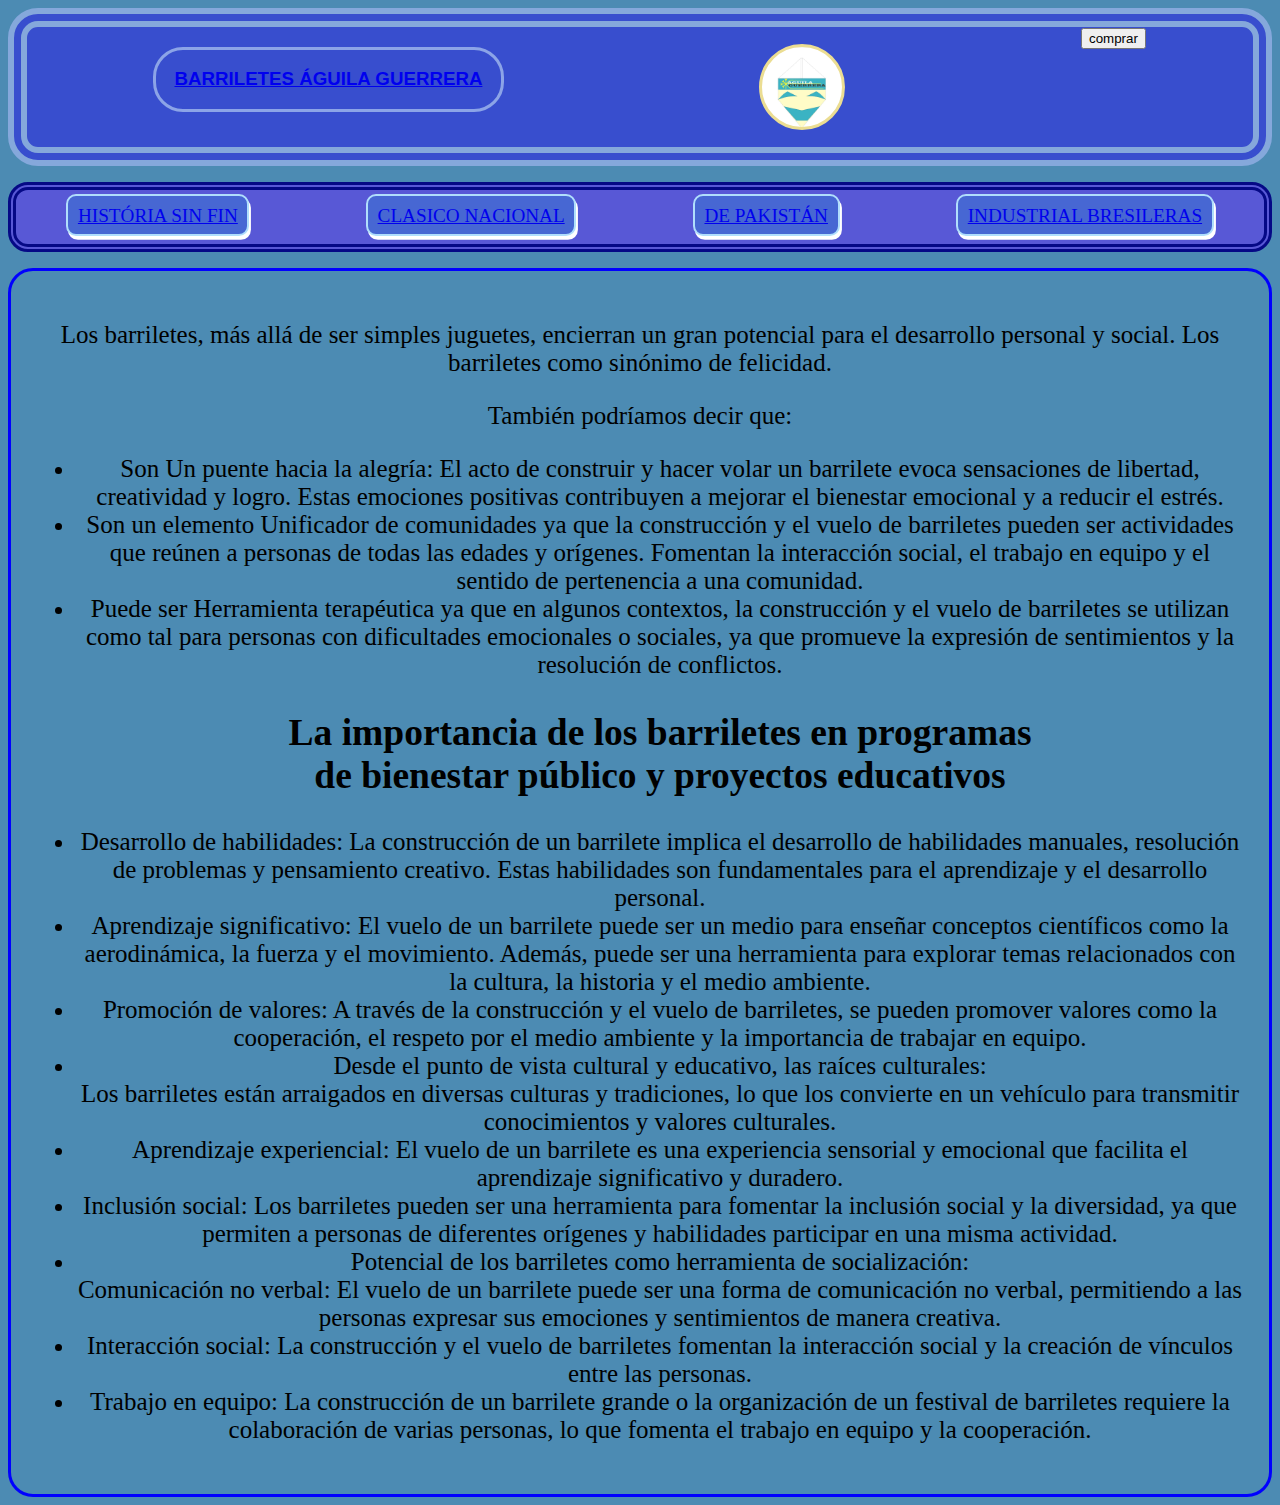
<file: index.html>
<!DOCTYPE html>
<html lang="en">
<head>
    <meta charset="UTF-8">
    <meta name="viewport" content="width=device-width, initial-scale=1.0">
    <title>B.A.G.</title>
    <link rel="stylesheet" href="./css/estilo.css">
    <script src="./js/js.js" defer></script>
</head>
<body class="cuerpo">
    <div class="contenedor">
        <ul class="listaT">
            <li>
                <button class="comprar">comprar</button>
             </li>
            <a href="./index.html"> <div class="imagenCen" title="imagenBarrilete"></div></a>
         <li><a href="./index.html"><h3 class="tituloHeader">BARRILETES ÁGUILA GUERRERA</h3></li></a>
         
         
         </ul>
 
 
         <ul class="listaD">
             <li class="elemento">
                 <a href="./historia.html">HISTÓRIA SIN FIN</a>
             </li>
             <li class="elemento">
                 <a href="./nacional.html">CLASICO NACIONAL</a>
             </li>
             <li class="elemento">
                 <a href="./pakistan.html">DE PAKISTÁN</a>
             </li>
             <li class="elemento">
                 <a href="./basileras.html">INDUSTRIAL BRESILERAS</a>
             </li>
           
         </ul>
        <section>
            <div class="contenido">
                <p>
                    Los barriletes, más allá de ser simples juguetes, 
                    encierran un gran potencial para el desarrollo personal y social.
                     Los barriletes como sinónimo de felicidad. </p>
                     
                     <p>
                        También podríamos decir que: <br>
                        <ul>
                            <li>
                               Son Un puente hacia la alegría: El acto de construir y hacer volar
                                un barrilete evoca sensaciones de libertad, creatividad y logro. 
                                Estas emociones positivas contribuyen a mejorar el bienestar emocional y a reducir el estrés. 
                            </li>
                            <li>
                                Son un elemento Unificador de comunidades ya que la construcción y
                                 el vuelo de barriletes pueden ser actividades que reúnen a personas 
                                 de todas las edades y orígenes. Fomentan la interacción social,
                                  el trabajo en equipo y el sentido de pertenencia a una comunidad.
                            </li>
                            <li>
                                Puede ser Herramienta terapéutica ya que en algunos contextos, 
                                la construcción y el vuelo de barriletes se utilizan como tal para
                                 personas con dificultades emocionales o sociales, 
                                 ya que promueve la expresión de sentimientos y la resolución de conflictos.
                            </li>
                            <li class="tituloP">
                                <h2><b>La importancia de los barriletes en programas <br> de bienestar público y proyectos educativos</b></h2>
                            </li>
                            <li>
                                Desarrollo de habilidades: La construcción de un barrilete implica el desarrollo de habilidades manuales, resolución de problemas y pensamiento creativo. Estas habilidades son fundamentales para el aprendizaje y el desarrollo personal.
                            </li>
                            <li>
                                Aprendizaje significativo: El vuelo de un barrilete puede ser un medio para enseñar conceptos científicos como la aerodinámica, la fuerza y el movimiento. Además, puede ser una herramienta para explorar temas relacionados con la cultura, la historia y el medio ambiente.
                            </li>    
                             <li>
                            Promoción de valores: A través de la construcción y el vuelo de barriletes, se pueden promover valores como la cooperación, el respeto por el medio ambiente y la importancia de trabajar en equipo.
                            </li>
                            <li>
                            Desde el punto de vista cultural y educativo, las raíces culturales: <br>
                             Los barriletes están arraigados en diversas culturas y tradiciones, lo que los convierte en un vehículo para transmitir conocimientos y valores culturales.
                            </li>
                                <li>Aprendizaje experiencial: El vuelo de un barrilete es una experiencia sensorial y emocional que facilita el aprendizaje significativo y duradero.
                                </li>
                                <li>Inclusión social: Los barriletes pueden ser una herramienta para fomentar la inclusión social y la diversidad, ya que permiten a personas de diferentes orígenes y habilidades participar en una misma actividad.
                            </li>
                            <li>
                            Potencial de los barriletes como herramienta de socialización: <br>
                            
                                Comunicación no verbal: El vuelo de un barrilete puede ser una forma de comunicación no verbal, permitiendo a las personas expresar sus emociones y sentimientos de manera creativa.
                            </li>
                                <li>

                                Interacción social: La construcción y el vuelo de barriletes fomentan la interacción social y la creación de vínculos entre las personas.
                            </li>
                                <li>
                                Trabajo en equipo: La construcción de un barrilete grande o la organización de un festival de barriletes requiere la colaboración de varias personas, lo que fomenta el trabajo en equipo y la cooperación.
                            </li>
                        </ul>
                     </p>
                 

            </div>
        </section>

    </div>
    
</body>
</html>
</file>
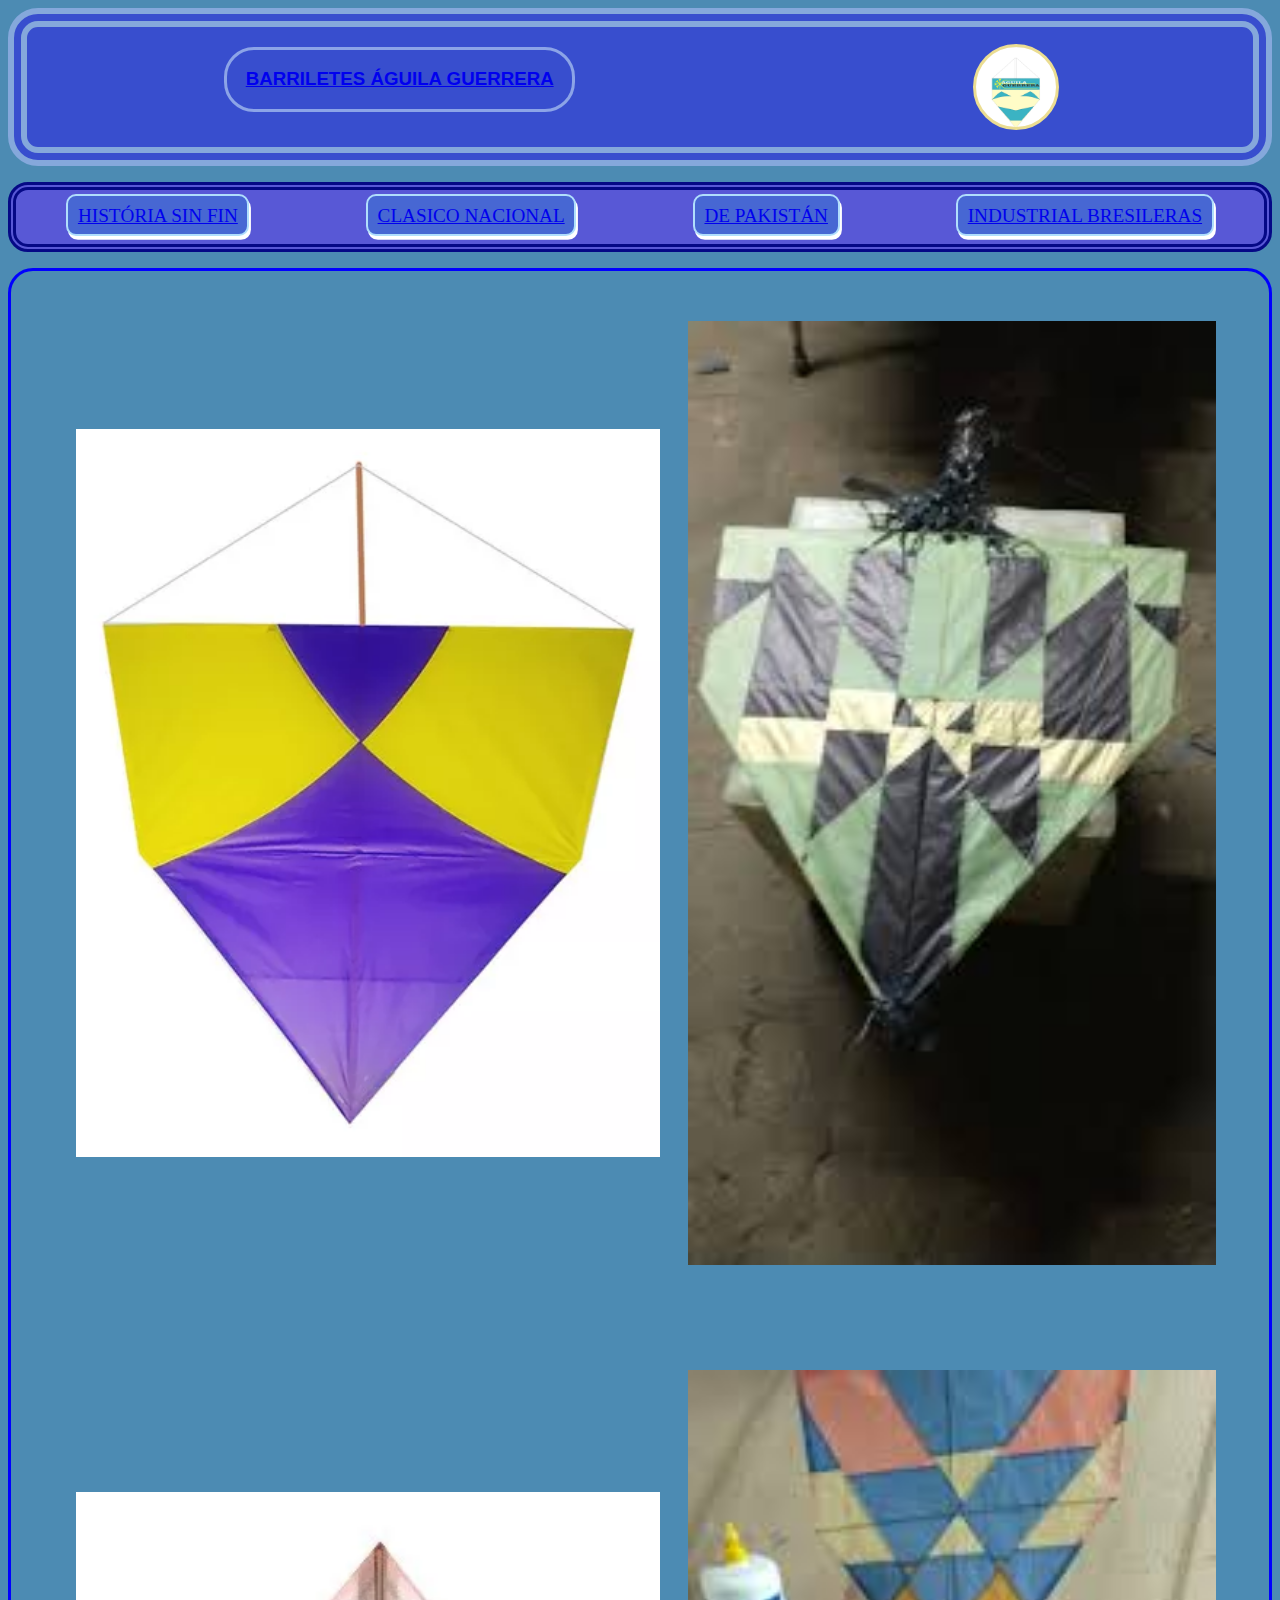
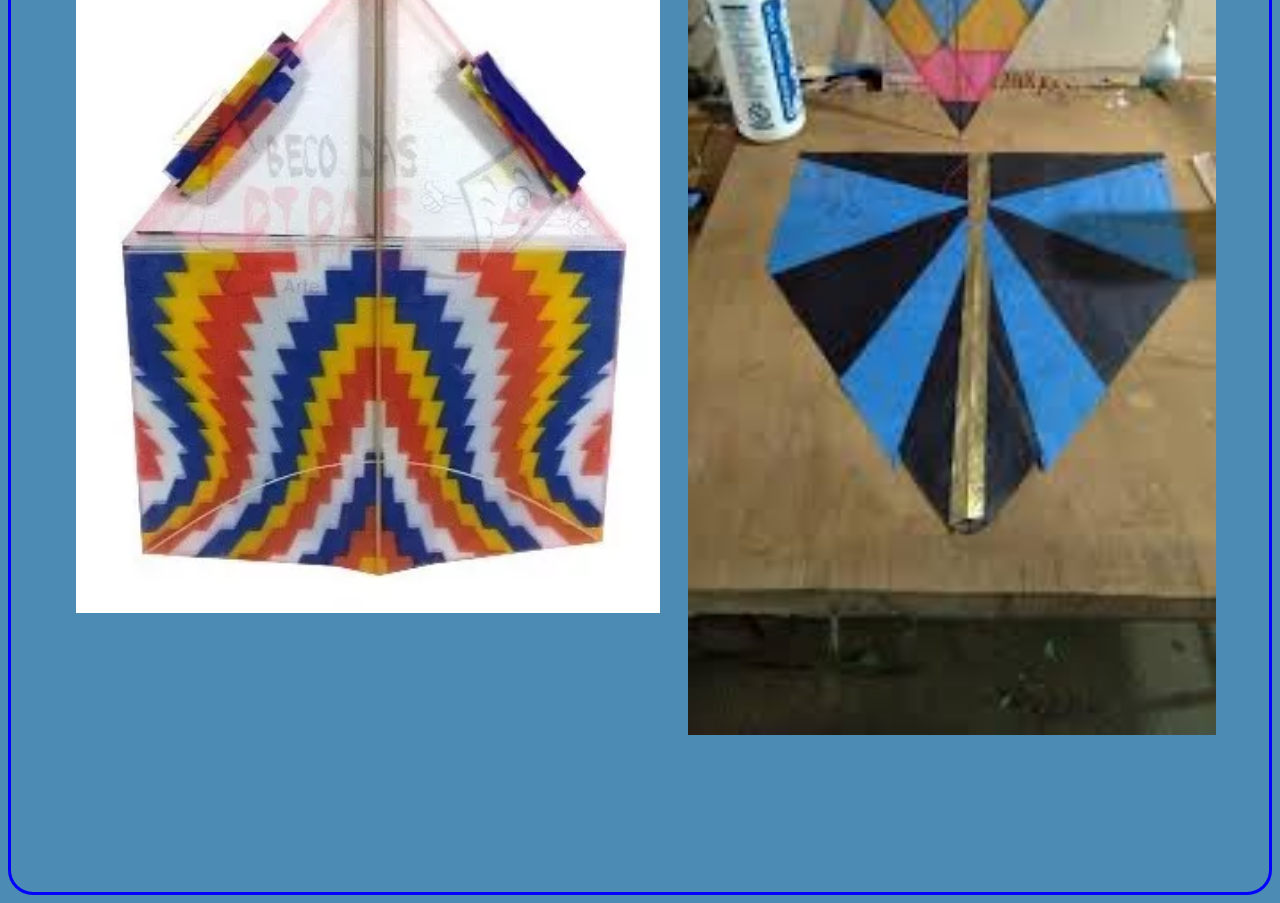
<file: basileras.html>
<!DOCTYPE html>
<html lang="en">
<head>
    <meta charset="UTF-8">
    <meta name="viewport" content="width=device-width, initial-scale=1.0">
    <title>brasileras</title>
    <link rel="stylesheet" href="./css/estilo.css">
</head>
<body class="cuerpo">
    <div class="contenedor">
        <ul class="listaT">
            <a href="./index.html"> <div class="imagenCen" title="imagenBarrilete"></div></a>
         <li><a href="./index.html"><h3 class="tituloHeader">BARRILETES ÁGUILA GUERRERA</h3></li></a>
         
         </ul>
 
 
         <ul class="listaD">
             <li class="elemento">
                 <a href="./historia.html">HISTÓRIA SIN FIN</a>
             </li>
             <li class="elemento">
                 <a href="./nacional.html">CLASICO NACIONAL</a>
             </li>
             <li class="elemento">
                 <a href="./pakistan.html">DE PAKISTÁN</a>
             </li>
             <li class="elemento">
                 <a href="./basileras.html">INDUSTRIAL BRESILERAS</a>
             </li>
           
         </ul>
        <section>
            <div class="contenido">
            <ul class="fotos">
                <li>
                <img src="./img/industriales/carrapeta.webp" alt="barrilete">               
                </li>
                <li>
                <img src="./img/industriales/image.jpg" alt="estrella">
                </li>
                <li>
                <img src="./img/industriales/murcielago.webp" alt="fantasma">
                </li>
                <li>
                    <img src="./img/industriales/image2.jpg" alt="octógono">
                </li>
            </ul>
            </div>
        </section>

    </div>
    
</body>
</html>
</file>
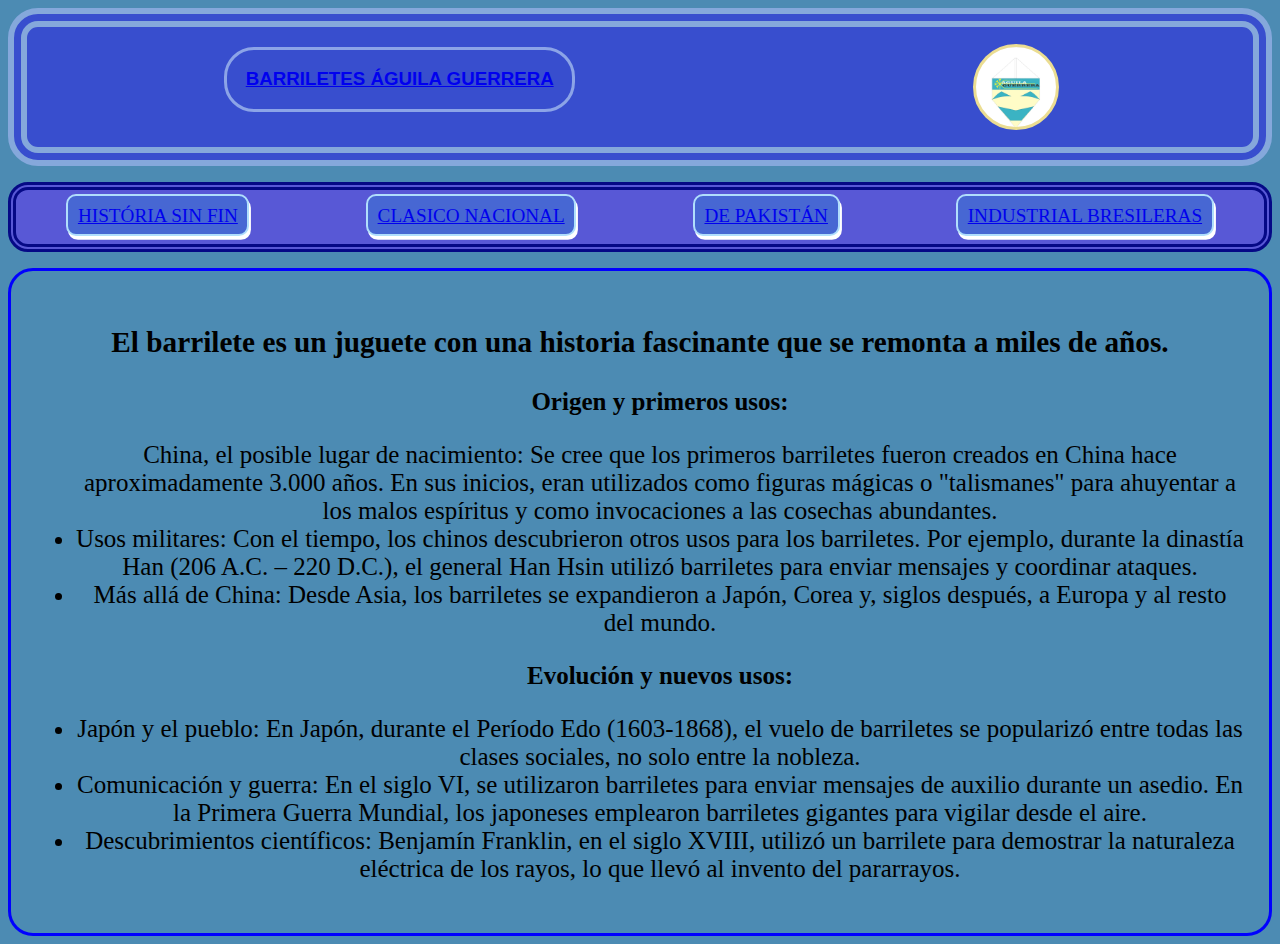
<file: historia.html>
<!DOCTYPE html>
<html lang="en">
<head>
    <meta charset="UTF-8">
    <meta name="viewport" content="width=device-width, initial-scale=1.0">
    <title>HISTORIA</title>
    <link rel="stylesheet" href="./css/estilo.css">
</head>
<body class="cuerpo">
    <div class="contenedor">
        <ul class="listaT">
           <a href="./index.html"> <div class="imagenCen" title="imagenBarrilete"></div></a>
        <li><a href="./index.html"><h3 class="tituloHeader">BARRILETES ÁGUILA GUERRERA</h3></li></a>
        
        </ul>


        <ul class="listaD">
            <li class="elemento">
                <a href="./historia.html">HISTÓRIA SIN FIN</a>
            </li>
            <li class="elemento">
                <a href="./nacional.html">CLASICO NACIONAL</a>
            </li>
            <li class="elemento">
                <a href="./pakistan.html">DE PAKISTÁN</a>
            </li>
            <li class="elemento">
                <a href="./basileras.html">INDUSTRIAL BRESILERAS</a>
            </li>
          
        </ul>
        <section>
            <div class="contenido">
            <p>
        <h3><b> El barrilete es un juguete con una historia fascinante que se remonta a miles de años.</b></h3>

                <ul>
                    
                       <p> <b>Origen y primeros usos:</b></p>
                      
                        China, el posible lugar de nacimiento: Se cree que los primeros barriletes fueron creados en China hace aproximadamente 3.000 años. En sus inicios, eran utilizados como figuras mágicas o "talismanes" para ahuyentar a los malos espíritus y como invocaciones a las cosechas abundantes.
                       </li>
                       <li>
                        Usos militares: Con el tiempo, los chinos descubrieron otros usos para los barriletes. Por ejemplo, durante la dinastía Han (206 A.C. – 220 D.C.), el general Han Hsin utilizó barriletes para enviar mensajes y coordinar ataques.
                        </li>
                       <li>
                        Más allá de China: Desde Asia, los barriletes se expandieron a Japón, Corea y, siglos después, a Europa y al resto del mundo.
                       </li>
                       
                    <p><b>Evolución y nuevos usos:</b></p>
                       
                       <li>
                        Japón y el pueblo: En Japón, durante el Período Edo (1603-1868), el vuelo de barriletes se popularizó entre todas las clases sociales, no solo entre la nobleza.
                       </li>
                       <li>Comunicación y guerra: En el siglo VI, se utilizaron barriletes para enviar mensajes de auxilio durante un asedio. En la Primera Guerra Mundial, los japoneses emplearon barriletes gigantes para vigilar desde el aire.</li>
                       <li>
                        Descubrimientos científicos: Benjamín Franklin, en el siglo XVIII, utilizó un barrilete para demostrar la naturaleza eléctrica de los rayos, lo que llevó al invento del pararrayos.
                       </li>

                    </li>



                </ul>



            </p>
                 

            </div>
        </section>

    </div>
    
</body>
</html>
</file>
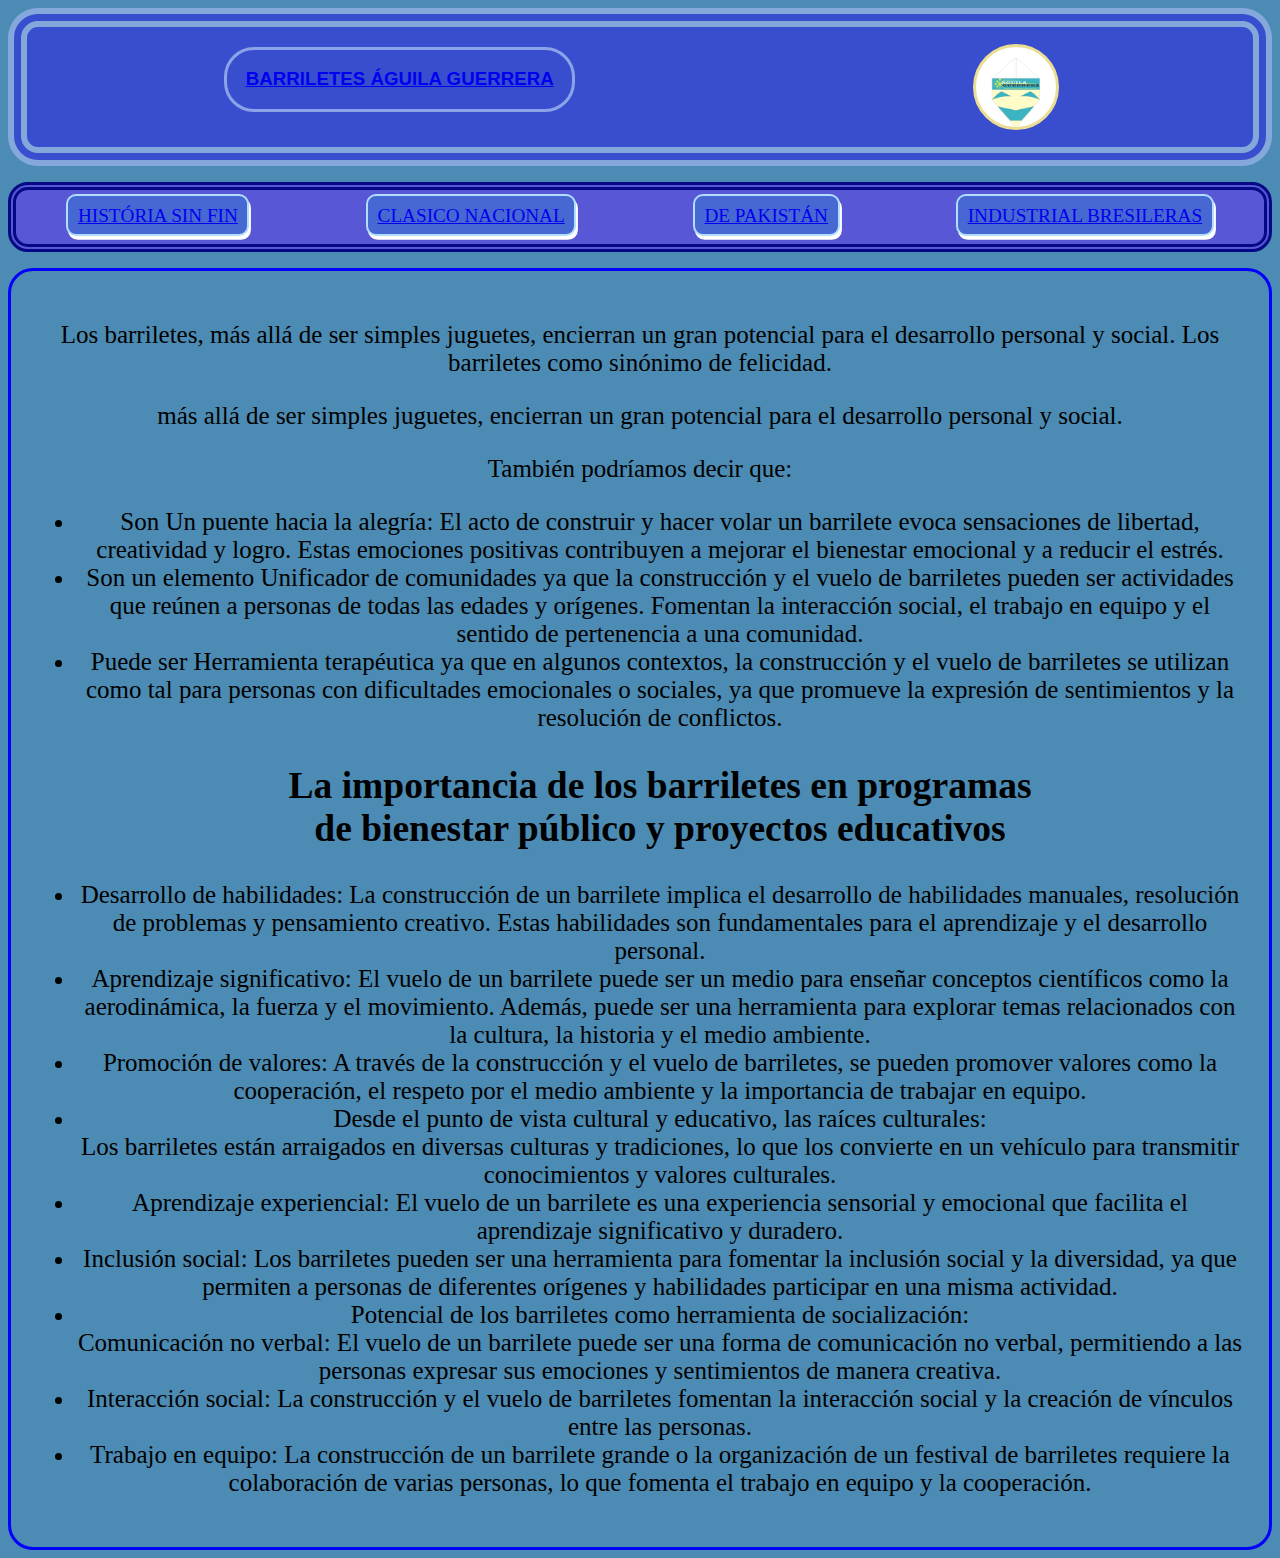
<file: main.html>
<!DOCTYPE html>
<html lang="en">
<head>
    <meta charset="UTF-8">
    <meta name="viewport" content="width=device-width, initial-scale=1.0">
    <title>BARRILETES--E</title>
    <link rel="stylesheet" href="./css/estilo.css">
</head>
<body class="cuerpo">
    <div class="contenedor">
        <ul class="listaT">
            <a href="./index.html"> <div class="imagenCen" title="imagenBarrilete"></div></a>
         <li><a href="./index.html"><h3 class="tituloHeader">BARRILETES ÁGUILA GUERRERA</h3></li></a>
         
         </ul>
 
 
         <ul class="listaD">
             <li class="elemento">
                 <a href="./historia.html">HISTÓRIA SIN FIN</a>
             </li>
             <li class="elemento">
                 <a href="./nacional.html">CLASICO NACIONAL</a>
             </li>
             <li class="elemento">
                 <a href="./pakistan.html">DE PAKISTÁN</a>
             </li>
             <li class="elemento">
                 <a href="./basileras.html">INDUSTRIAL BRESILERAS</a>
             </li>
           
         </ul>
        <section>
            <div class="contenido">
                <p>
                    Los barriletes, más allá de ser simples juguetes, 
                    encierran un gran potencial para el desarrollo personal y social.
                     Los barriletes como sinónimo de felicidad. </p>
                     <p> 
                        más allá de ser simples juguetes, encierran un gran potencial 
                        para el desarrollo personal y social.
                     </p> 
                     <p>
                        También podríamos decir que: <br>
                        <ul>
                            <li>
                               Son Un puente hacia la alegría: El acto de construir y hacer volar
                                un barrilete evoca sensaciones de libertad, creatividad y logro. 
                                Estas emociones positivas contribuyen a mejorar el bienestar emocional y a reducir el estrés. 
                            </li>
                            <li>
                                Son un elemento Unificador de comunidades ya que la construcción y
                                 el vuelo de barriletes pueden ser actividades que reúnen a personas 
                                 de todas las edades y orígenes. Fomentan la interacción social,
                                  el trabajo en equipo y el sentido de pertenencia a una comunidad.
                            </li>
                            <li>
                                Puede ser Herramienta terapéutica ya que en algunos contextos, 
                                la construcción y el vuelo de barriletes se utilizan como tal para
                                 personas con dificultades emocionales o sociales, 
                                 ya que promueve la expresión de sentimientos y la resolución de conflictos.
                            </li>
                            <li class="tituloP">
                                <h2><b>La importancia de los barriletes en programas <br> de bienestar público y proyectos educativos</b></h2>
                            </li>
                            <li>
                                Desarrollo de habilidades: La construcción de un barrilete implica el desarrollo de habilidades manuales, resolución de problemas y pensamiento creativo. Estas habilidades son fundamentales para el aprendizaje y el desarrollo personal.
                            </li>
                            <li>
                                Aprendizaje significativo: El vuelo de un barrilete puede ser un medio para enseñar conceptos científicos como la aerodinámica, la fuerza y el movimiento. Además, puede ser una herramienta para explorar temas relacionados con la cultura, la historia y el medio ambiente.
                            </li>    
                             <li>
                            Promoción de valores: A través de la construcción y el vuelo de barriletes, se pueden promover valores como la cooperación, el respeto por el medio ambiente y la importancia de trabajar en equipo.
                            </li>
                            <li>
                            Desde el punto de vista cultural y educativo, las raíces culturales: <br>
                             Los barriletes están arraigados en diversas culturas y tradiciones, lo que los convierte en un vehículo para transmitir conocimientos y valores culturales.
                            </li>
                                <li>Aprendizaje experiencial: El vuelo de un barrilete es una experiencia sensorial y emocional que facilita el aprendizaje significativo y duradero.
                                </li>
                                <li>Inclusión social: Los barriletes pueden ser una herramienta para fomentar la inclusión social y la diversidad, ya que permiten a personas de diferentes orígenes y habilidades participar en una misma actividad.
                            </li>
                            <li>
                            Potencial de los barriletes como herramienta de socialización: <br>
                            
                                Comunicación no verbal: El vuelo de un barrilete puede ser una forma de comunicación no verbal, permitiendo a las personas expresar sus emociones y sentimientos de manera creativa.
                            </li>
                                <li>

                                Interacción social: La construcción y el vuelo de barriletes fomentan la interacción social y la creación de vínculos entre las personas.
                            </li>
                                <li>
                                Trabajo en equipo: La construcción de un barrilete grande o la organización de un festival de barriletes requiere la colaboración de varias personas, lo que fomenta el trabajo en equipo y la cooperación.
                            </li>
                        </ul>
                     </p>
                 

            </div>
        </section>

    </div>
    
</body>
</html>
</file>
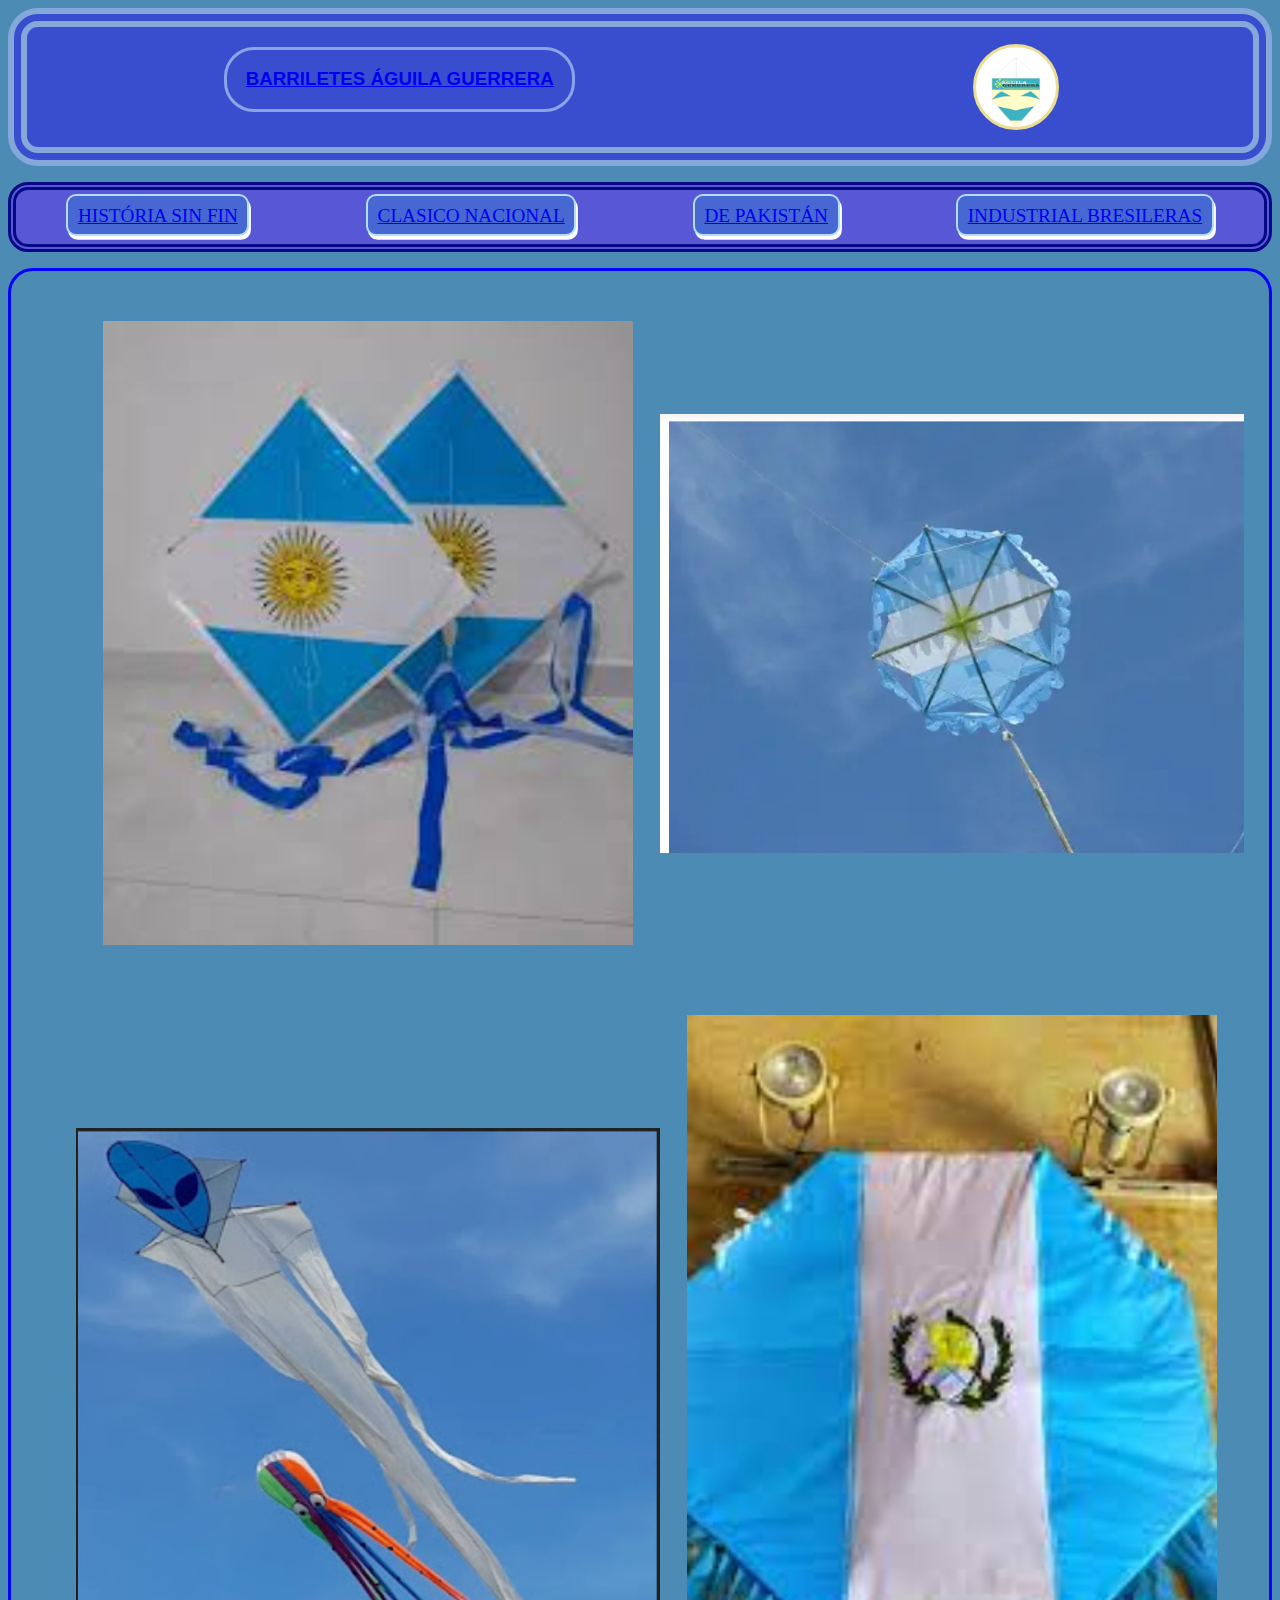
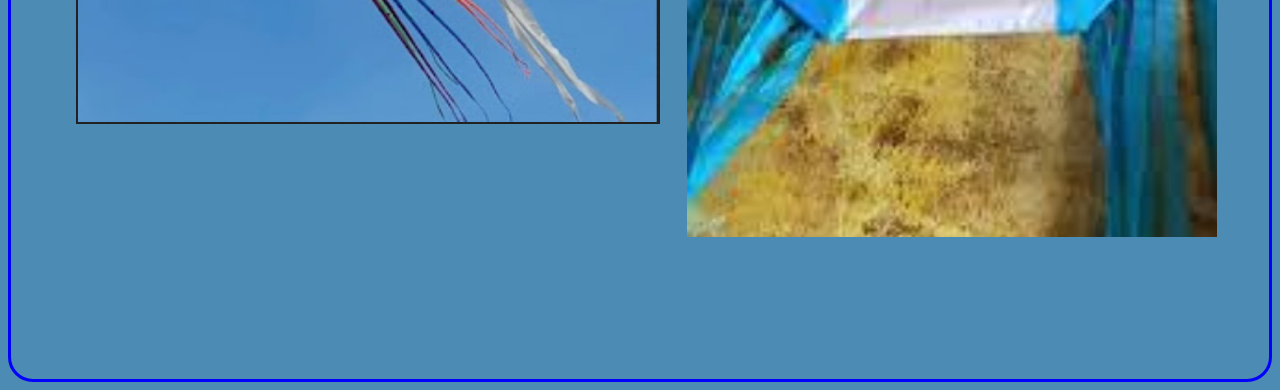
<file: nacional.html>
<!DOCTYPE html>
<html lang="en">
<head>
    <meta charset="UTF-8">
    <meta name="viewport" content="width=device-width, initial-scale=1.0">
    <title>nacional</title>
    <link rel="stylesheet" href="./css/estilo.css">
</head>
<body class="cuerpo">
    <div class="contenedor">
        <ul class="listaT">
            <a href="./index.html"> <div class="imagenCen" title="imagenBarrilete"></div></a>
         <li><a href="./index.html"><h3 class="tituloHeader">BARRILETES ÁGUILA GUERRERA</h3></li></a>
         
         </ul>
 
 
         <ul class="listaD">
             <li class="elemento">
                 <a href="./historia.html">HISTÓRIA SIN FIN</a>
             </li>
             <li class="elemento">
                 <a href="./nacional.html">CLASICO NACIONAL</a>
             </li>
             <li class="elemento">
                 <a href="./pakistan.html">DE PAKISTÁN</a>
             </li>
             <li class="elemento">
                 <a href="./basileras.html">INDUSTRIAL BRESILERAS</a>
             </li>
           
         </ul>
        <section>
            <div class="contenido">
            <ul class="fotos">
                <li>
                <img src="./img/argentina/2volantin.jpeg" alt="barrilete">               
                </li>
                <li>
                <img src="./img/argentina/estrella.jpeg" alt="estrella">
                </li>
                <li>
                <img src="./img/argentina/fantasma.jpeg" alt="fantasma">
                </li>
                <li>
                    <img src="./img/argentina/octogono.jpeg" alt="octógono">
                </li>
            </ul>
            </div>
        </section>

    </div>
    
</body>
</html>
</file>
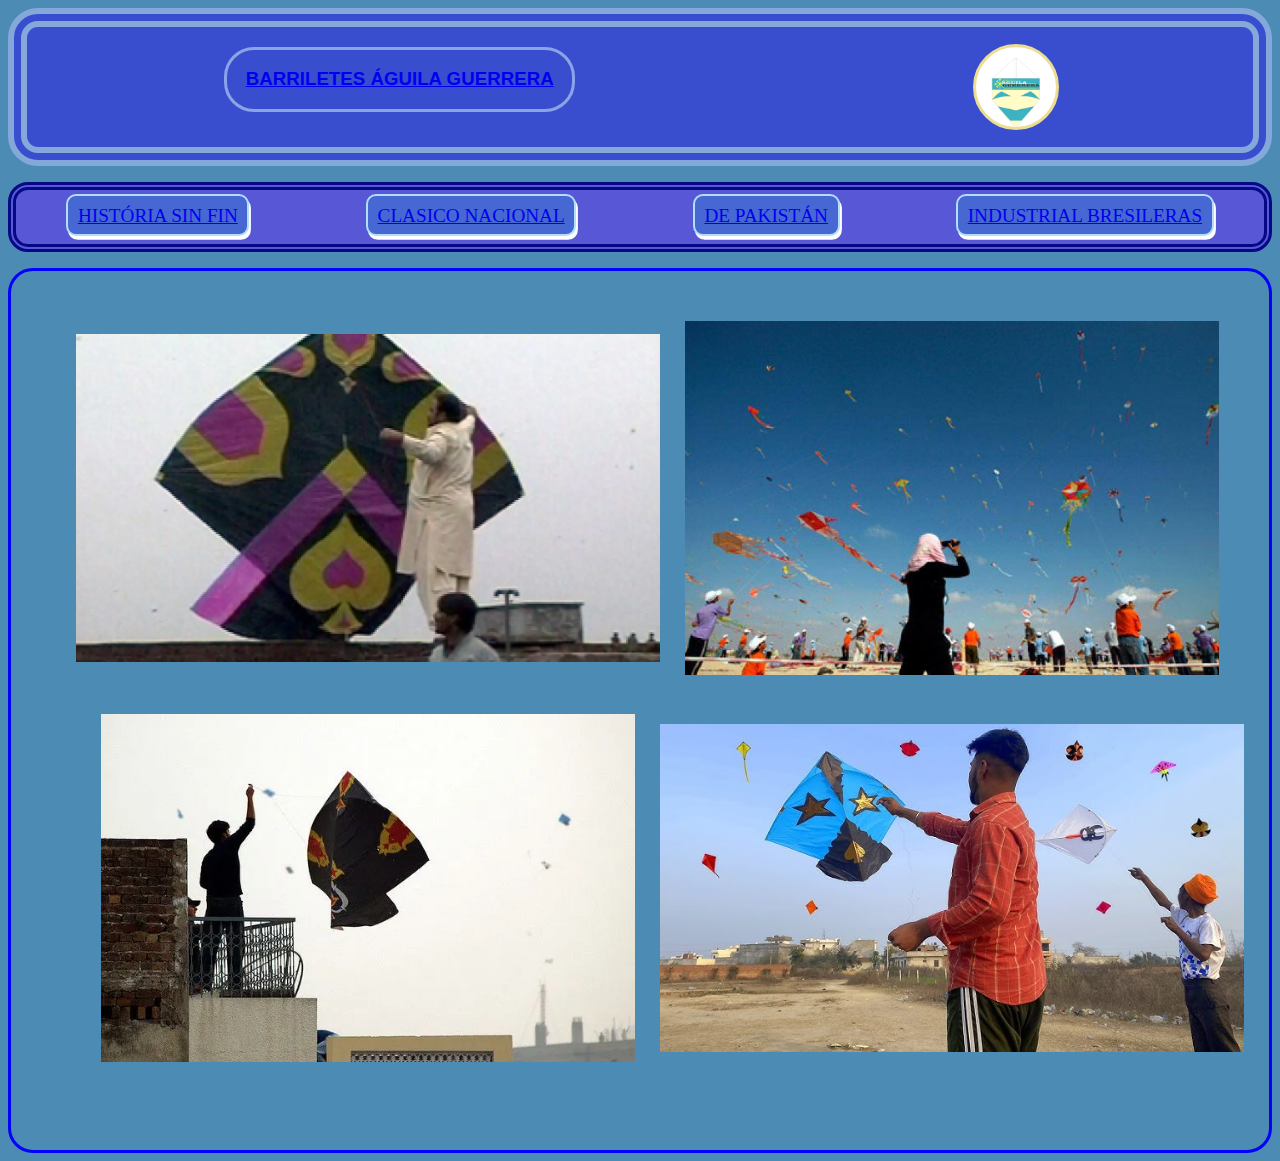
<file: pakistan.html>
<!DOCTYPE html>
<html lang="en">
<head>
    <meta charset="UTF-8">
    <meta name="viewport" content="width=device-width, initial-scale=1.0">
    <title>pakistan</title>
    <link rel="stylesheet" href="./css/estilo.css">
</head>
<body class="cuerpo">
    <div class="contenedor">
        <ul class="listaT">
            <a href="./index.html"> <div class="imagenCen" title="imagenBarrilete"></div></a>
         <li><a href="./index.html"><h3 class="tituloHeader">BARRILETES ÁGUILA GUERRERA</h3></li></a>
         
         </ul>
 
 
         <ul class="listaD">
             <li class="elemento">
                 <a href="./historia.html">HISTÓRIA SIN FIN</a>
             </li>
             <li class="elemento">
                 <a href="./nacional.html">CLASICO NACIONAL</a>
             </li>
             <li class="elemento">
                 <a href="./pakistan.html">DE PAKISTÁN</a>
             </li>
             <li class="elemento">
                 <a href="./basileras.html">INDUSTRIAL BRESILERAS</a>
             </li>
           
         </ul>
        <section>
            <div class="contenido">
            <ul class="fotos">
                <li>
                <img src="./img/pakistan/1_214356_1_5.webp" alt="barrilete">               
                </li>
                <li>
                <img src="./img/pakistan/basant kite festival.jpg" alt="estrella">
                </li>
                <li>
                <img src="./img/pakistan/kite-fighting.webp" alt="fantasma">
                </li>
                <li>
                    <img src="./img/pakistan/hq720.jpg" alt="octógono">
                </li>
            </ul>
            </div>
        </section>

    </div>
    
</body>
</html>
</file>
<file: css/estilo.css>
.contenedor{

height: fit-content;
width:100%;
display: block;
gap: 0;
align-items:center;
flex-direction:column;



}

.listaT  {
gap: .5em;
margin: 0;
list-style-type: none;
padding: 1px;
display: flex;
flex-wrap: wrap;  
flex-direction: row-reverse;
height: fit-content;
     
font-family: 'Franklin Gothic Medium', 'Arial Narrow', Arial, sans-serif;

justify-content: space-around;
color: black;
background-color: rgb(56, 78, 206);
border: 1.2em double rgb(133, 168, 219);
border-radius: 30px;
}
 
.imagenCen{
    background-image: url("../img/bag.png");
    background-position:bottom;
    background-repeat: no-repeat;
    background-size:contain;
    overflow: hidden;
    height: 80px;
    width: 80px;
    border-radius: 50px;
    border: solid rgb(235, 221, 146);
    margin-top: .3em;
    margin: 1em;
}
.tituloHeader{
    border: solid rgb(140, 164, 231);
    border-radius: 30px;
    margin: 1em;
    padding: 1em;
    height: fit-content;
    
}
.headerBus {
    background-color: rgb(50, 169, 255)    ;
    margin-right: .1vh;
    align-items:flex-end;
}


.listaD {
    
    list-style-type: none;
    padding: 0;
    display: flex;
    flex-wrap: wrap;
    flex-basis:1em;
    height: 3em;
    justify-content: space-around;
    background-color: rgb(88, 88, 214);
    border: .5em double rgb(5, 9, 134);
    border-radius: 20px;
    height: 3.4em;
    gap: 1em;

}

.elemento {
    height: 1em;
    background-color: rgb(71, 103, 211);
    color: white;
    
    padding: .5em;
    border: .15em double rgb(176, 222, 252);
    border-radius: 10px;
    text-align: center ;
    font-size: 1.2em;
    box-shadow: .1em .2em;
    margin: .2em
    
}
.elemento a:visited{
    color:black;
}
.elemento:hover {
    height: 1em;
    list-style-type: none;
    padding-top: 5px;
    margin: .2em;
    flex-wrap: nowrap;
    text-align: center;
    color: black;
    font-family: Impact, Haettenschweiler, 'Arial Narrow Bold', sans-serif;
    box-shadow: .5em .6em;

    background-color: rgb(146, 206, 255);
    align-items: center;
    border-bottom: .15em solid rgb(78, 74, 82);
   
}

.cuerpo
{

    background-color: rgb(76, 139, 179);
}
.contenido
{
    border: solid blue;
    border-radius: 1em;
    padding: 1em;
    font-size: 25px;
    text-align: center;

}
.contenido .fotos {
    list-style-type: none;
    
    display: grid;
    grid-template-columns: repeat(2, 1fr);
   
    object-fit: cover;
   
    height: 100%;
    
}

.contenido .fotos img {

width: 600px;
height: 400px;
object-fit:contain;


}

@media (min-width: 863px) and (max-width: 912px)
{
.elemento{
    font-size: 1em;
    
}

}
.tituloP{
    list-style-type: none;
}

@media (max-width: 862px)
{
    .tituloHeader{
        font-size: .8em;
        gap: .1em;
        padding: 4px;
        color:aliceblue;
    
    }
    .listaD{
        height: fit-content;
        padding-top: .3em;
        padding-bottom: .6em;
        font-size: .7em;
    }
}
@media (max-width: 724px)
{
    .tituloHeader{
        font-size: .8em;
        gap: .1em;
        padding: 4px;
        color:aliceblue;
    
    }
    .listaD{
        height: fit-content;
    }
    .contenido .fotos {
        list-style-type: none;
        
        display: block;
              
        object-fit: cover;
       
        height: 100%;
        
       
        
    }
}
    
    .contenido .fotos img {
    
    width: 100%;
    height: 90%;
    object-fit:contain;
    
}
@media (max-width:660px)
{

    .tituloHeader{
        font-size: .8em;
        gap: .1em;
        padding: 4px;
        color:aliceblue;
    
    }

.listaT{

    flex-direction: row;
    align-items: center;
    justify-content: space-between;


}

}

@media (min-width: 424px) and (max-width:642px)
{
    .tituloHeader{
        font-size: .8em;
        gap: .1em;
        padding: 4px;
        color:aliceblue;
    
    }
    
.listaD{
    display: grid;
    grid-template-columns: repeat(2, 1fr);
    gap: 1em;
    justify-content: space-around;
    padding: 1em;
    font-size: .6em;
}

}
@media (max-width: 564px)
{
.tituloHeader{
    font-size: .8em;
    gap: .1em;
    padding: 4px;
    color:aliceblue;

}

}

@media (max-width: 407px){

    .tituloHeader{
        height: fit-content;
        text-align: center;
        font-size: 1em;
        padding-bottom: 1em;
        background-color: rgb(74, 92, 254);
        color: whitesmoke;
        
    }
    .listaT{

        flex-direction: column-reverse;
        align-items: center;
    }
}
@media (max-width: 360px)
{
    .listaT  {
        flex-direction: column-reverse;
        gap: 0;     
        margin: 0;
        padding: 0;
       
        }
    .listaD{
        height: fit-content;
        font-size: 10px;
    }
    .imagenCen{
    border-radius: 50px;
    padding: 0;
    
    }
    .tituloHeader {
        border: solid rgb(140, 164, 231);
        border-radius: 10px;
        height:5px;
        gap: .1px
    }
        


}
</file>
